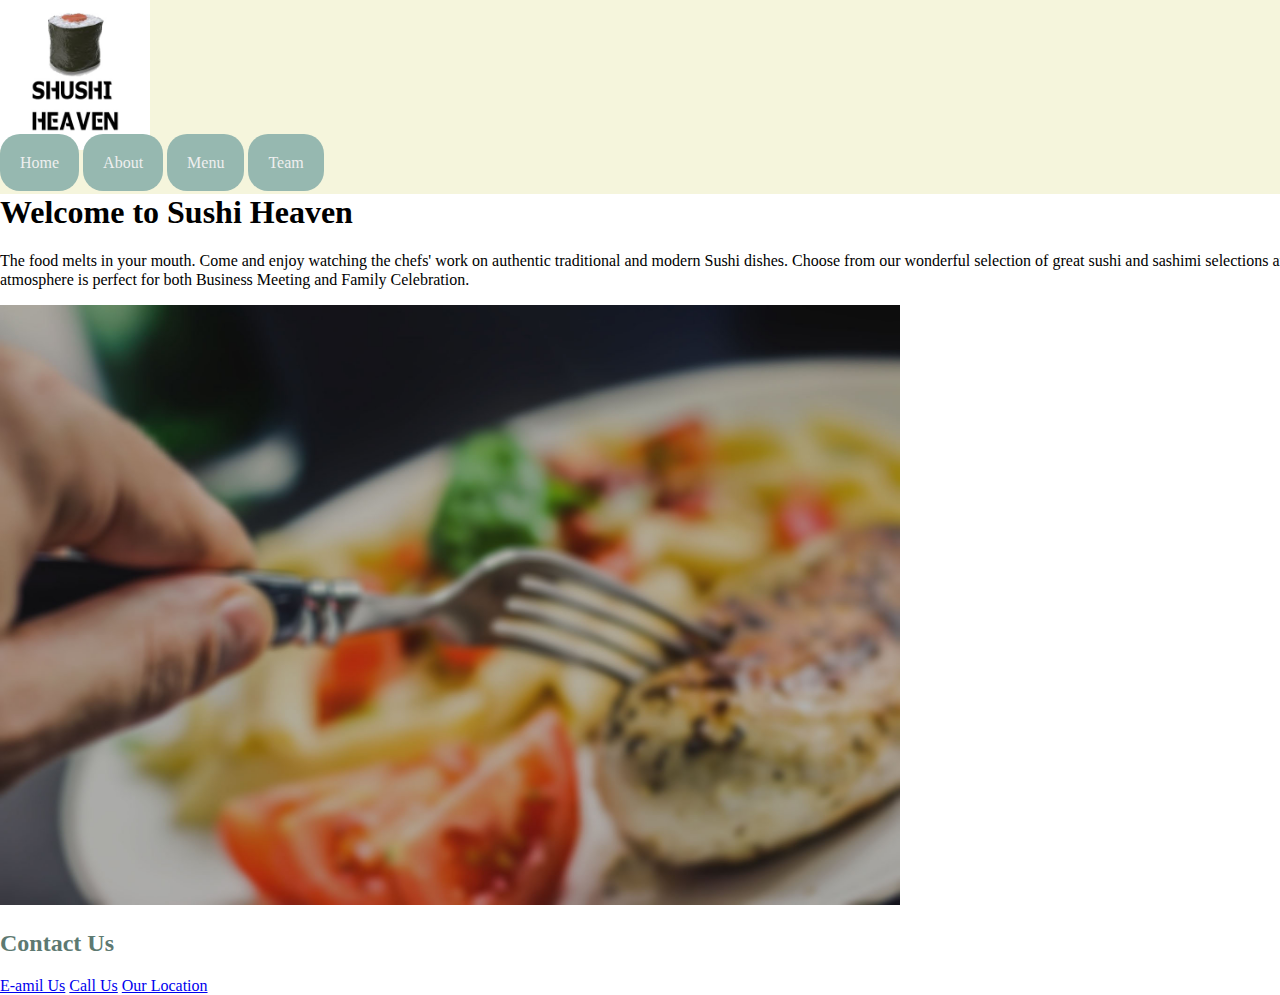
<file: index.html>
<!doctype html>
<html class="no-js" lang="en">

<head>
  <meta charset="utf-8">
  <title>My page title</title>
  <meta name="description" content="">
  <meta name="viewport" content="width=device-width, initial-scale=1">

  <meta property="og:title" content="">
  <meta property="og:type" content="">
  <meta property="og:url" content="">
  <meta property="og:image" content="">

  <link rel="manifest" href="site.webmanifest">
  <link rel="apple-touch-icon" href="icon.png">
  <!-- Place favicon.ico in the root directory -->

  <link rel="stylesheet" href="css/normalize.css">
  <link rel="stylesheet" href="css/main.css">

  <meta name="theme-color" content="#fafafa">
</head>

<body>
  <!-- Place your site's HTML here -->
  <!-- site header -->
  <header>
    <img src="img/sushih1.jpg" width="150" height="150"/>
    <!-- site nav -->
    <nav>
      <a class="button" href="index.html">Home</a>
      <a class="button" href="./pages/about.html">About</a>
      <a class="button" href="./pages/Menu.html">Menu</a>
      <a class="button" href="./pages/team.html">Team</a>
    </nav>
  </header>
  <div class="container-wrapper">
    <div class="container">
      <h1 class="uglyButton">Welcome to Sushi Heaven</h1>

      </div>

      <div class="container">
      <p>The food melts in your mouth.

        Come and enjoy watching the chefs' work on authentic traditional and modern Sushi dishes.
        
        Choose from our wonderful selection of great sushi and sashimi selections and hot dishes.
        
        The stylish and subdued dining room atmosphere is perfect for both Business Meeting and Family Celebration.</p>

      <!-- List section -->
<img src="img/home-bg.jpg" width="900" height="600"

      <div>
      <h2>Contact Us</h2>
      </div>
      <div>
      <a href="chenyueyi1104@hotmail.com">E-amil Us</a>
      <a href="tel:111-111-1111">Call Us</a>
      <a href="https://www.google.com/maps?q=12108+Saratoga-Sunnyvale+Rd+Saratoga,+CA+95070&ie=UTF8&hq&hnear=12108+Saratoga+Sunnyvale+Rd,+Saratoga,+Santa+Clara,+California+95070&gl=us&ll=37.292959,-122.031809&spn=0.016644,0.033023&t=m&z=14&source=embed">Our Location</a>

      </div>

</body>

</html>
</file>
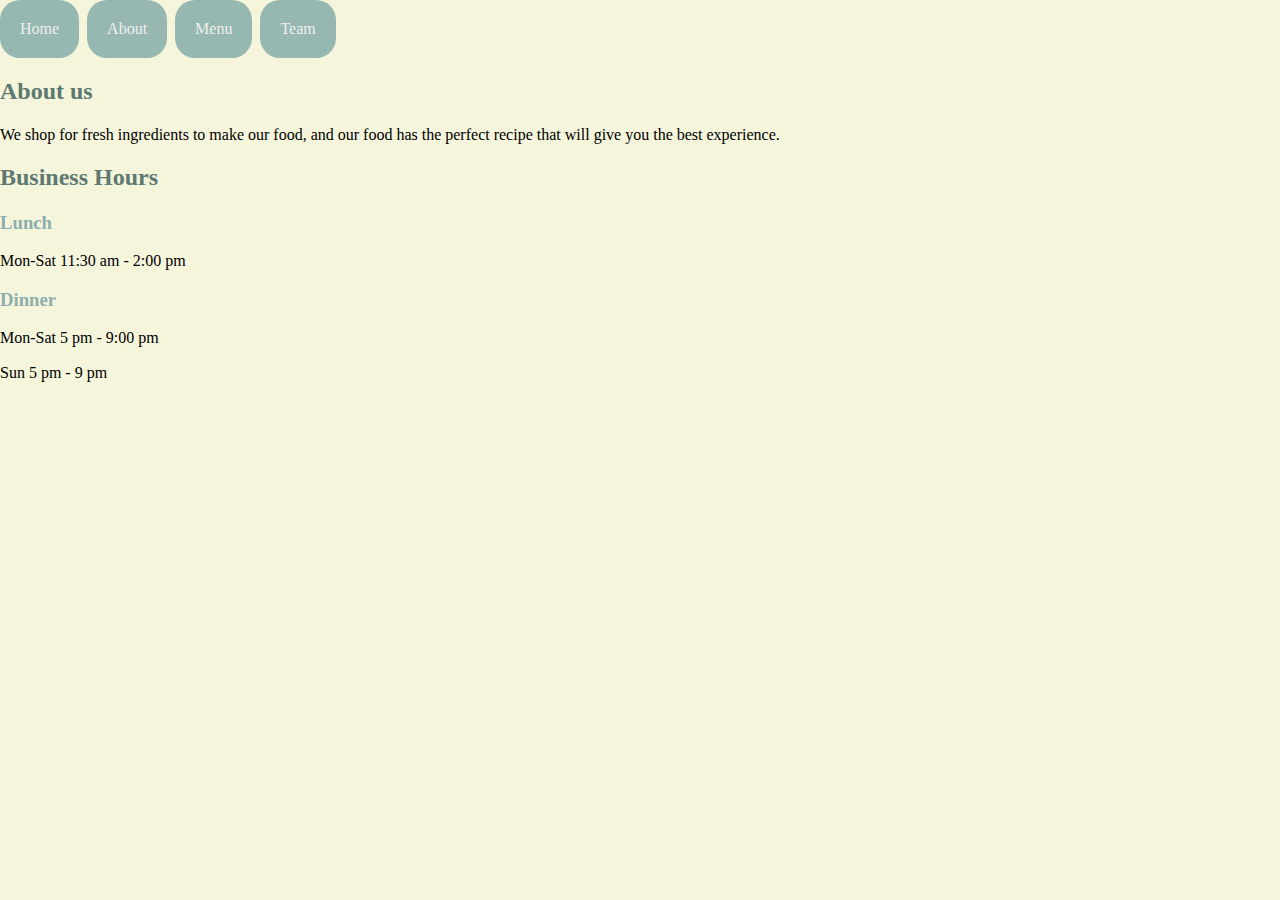
<file: pages/about.html>
<!doctype html>
<html class="no-js" lang="en">

<head>
  <meta charset="utf-8">
  <title>My page title</title>
  <meta name="description" content="">
  <meta name="viewport" content="width=device-width, initial-scale=1">

  <meta property="og:title" content="">
  <meta property="og:type" content="">
  <meta property="og:url" content="">
  <meta property="og:image" content="">

  <link rel="manifest" href="site.webmanifest">
  <link rel="apple-touch-icon" href="icon.png">
  <!-- Place favicon.ico in the root directory -->

  <link rel="stylesheet" href="../css/normalize.css">
  <link rel="stylesheet" href="../css/main.css">

  <meta name="theme-color" content="#fafafa">
</head>

    <!-- site nav -->
    <nav class="main-nav">
      <a class="button" href="../index.html">Home</a>
      <a class="button" href="./about.html">About</a>
      <a class="button" href="./Menu.html">Menu</a>
      <a class="button" href="./team.html">Team</a>
    </nav>

<body>
 <h2>About us</h2>
 <p>We shop for fresh ingredients to make our food, and our food has the perfect recipe that will give you the best experience.</p>
 <h2>Business Hours</h2>
 <h3>Lunch</h3>
 <p>Mon-Sat 11:30 am - 2:00 pm</p>
 <h3>Dinner</h3>
 <p>Mon-Sat 5 pm - 9:00 pm</p>
 <p>Sun 5 pm - 9 pm</p>
</body>

</html>
</file>
<file: css/main.css>
/* Place CSS styles here */
body {
  background-color: beige;
}

h2 {
  color: #5d7971;
}

h3 {
  color:#8eaeae
}

.uglybutton {
  color: orange;
}

#container {
  color: purple;
}

.container {
  width: 1650px;
  margin-left: auto;
  margin-right: auto;
  background-color: white;
}

.container-wrapper {
  background-color: #ffffff;
}

.button {
  background-color: #96b8b0;
  color: #efefef;
  border-radius: 20px;
  border: none;
  cursor: pointer;
  padding: 20px;
  text-decoration: none;
}

.button:hover,
.button:focus {
  background-color: #eaebad;
}

.button:focus {
  border: 1px solid #d3d136;
}
}

/* HEADER STYLES */
.main-header {
  display: flex;
  justify-content: space-between;
}

.main-nav {
  display: flex;
}

.main-nav .button {
  margin-right: 8px;
}

/* START HOMEPAGE STYLES */

/* END HOMEPAGE STYLES */

/* START ABOUT STYLES */
.about-wrapper {

}

.about-featured-items {
  display: flex;
}

.about-featured-item {
  margin-right: 4px;
  border: 1px solid black;
}
/* END ABOUT STYLES */

.items {
  width:445px;
  margin-right:10px;
}

/* team section */
#team {
  text-align: center;
}
#team h3 {
  font-size: 18px;
  line-height: 4px;
}
#team h4 {
  color: #5C5C5C;
  padding-top: 24px;
}
#team .col-md-4 {
 padding-top: 42px;
}
</file>
